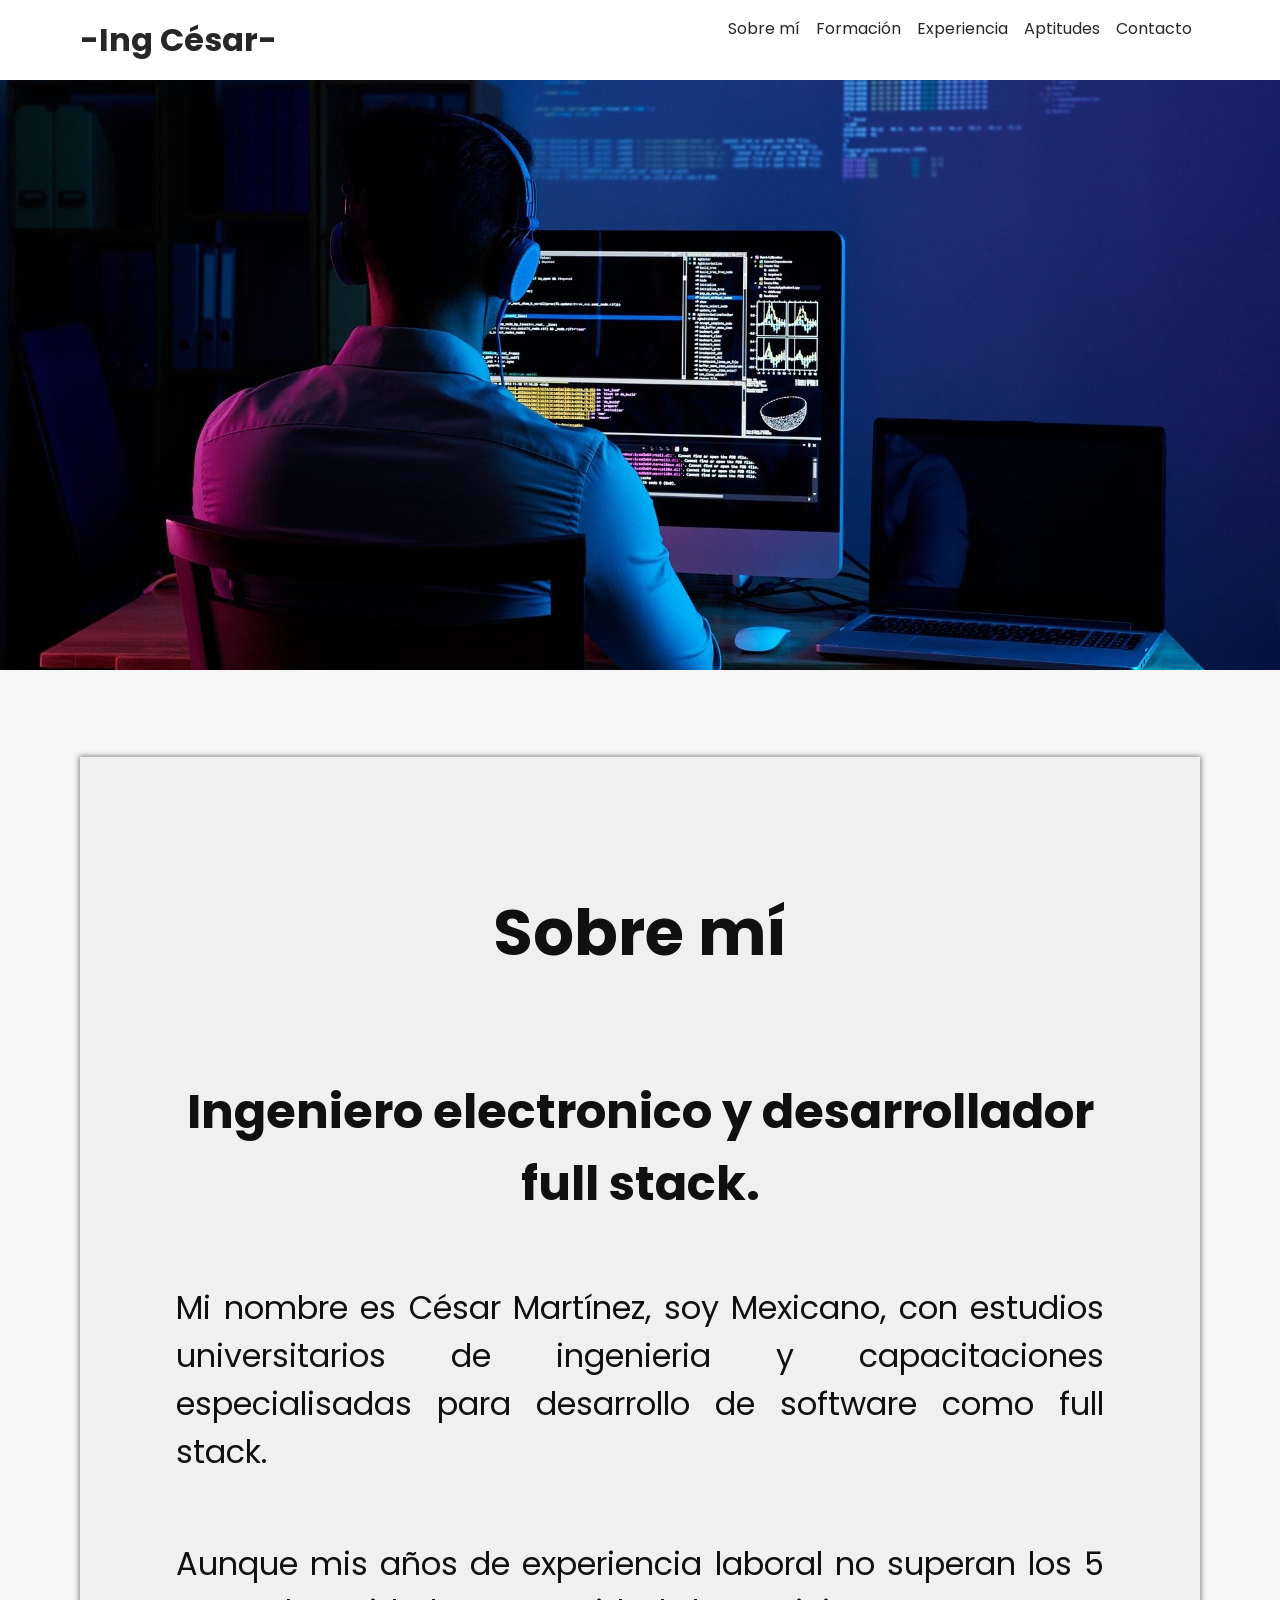
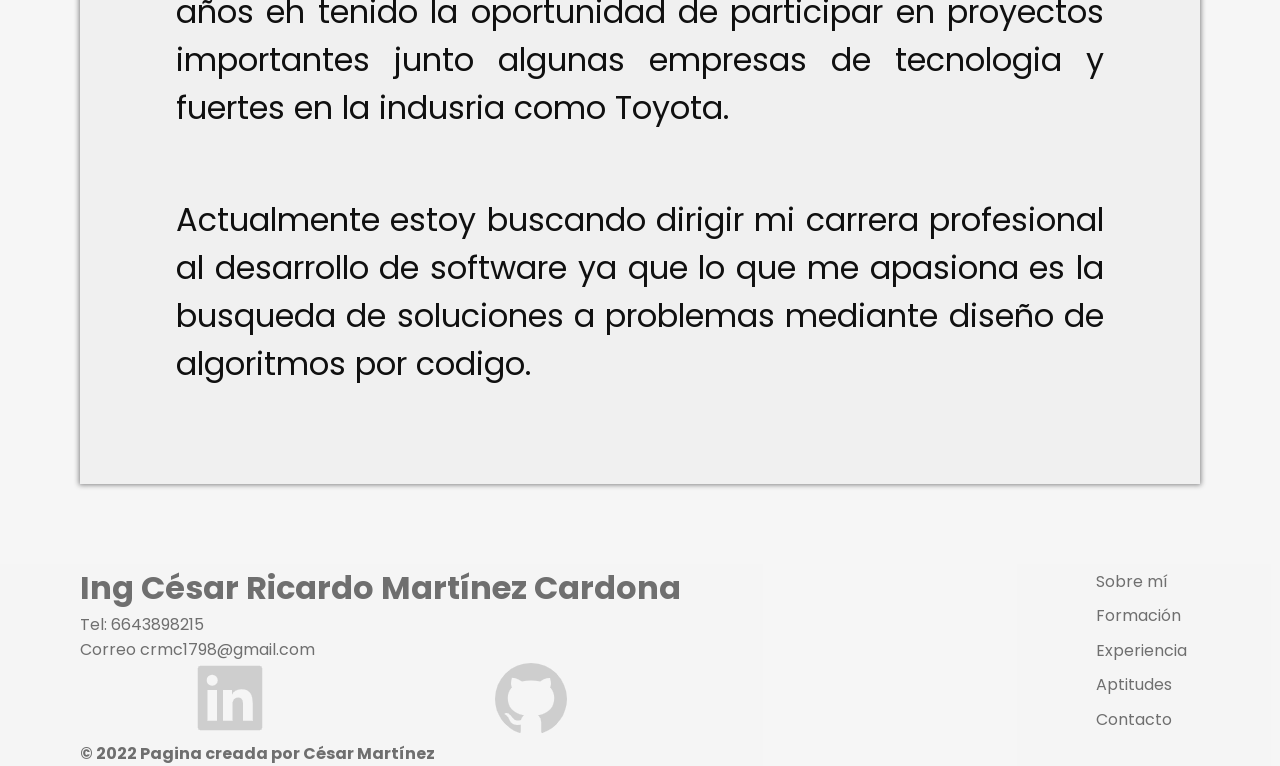
<file: index.html>
<!DOCTYPE html>
<html lang="en">

<head>
	<meta charset="UTF-8">
	<meta http-equiv="X-UA-Compatible" content="IE=edge">
	<meta name="viewport" content="width=device-width, initial-scale=1.0">
	<title>Ing César Martínez</title>
	<link rel="stylesheet" href="css/style.css">
	<link rel="preconnect" href="https://fonts.googleapis.com">
	<link rel="preconnect" href="https://fonts.gstatic.com" crossorigin>
	<link href="https://fonts.googleapis.com/css2?family=Poppins:wght@200&display=swap" rel="stylesheet">
</head>

<body>
	<div class="wrapper">
		<!-- Header -->
		<header class="main-header">
			<h1 class="logo">-Ing César-</h1>
			<nav class="menu">
				<ul>
					<li><a class="vinculos" href="index.html">Sobre mí</a></li>
					<li><a class="vinculos" href="pages/Formacion.html">Formación</a></li>
					<li><a class="vinculos" href="pages/Experiencia.html">Experiencia</a></li>
					<li><a class="vinculos" href="pages/Aptitudes.html">Aptitudes</a></li>
					<li><a class="vinculos" href="pages/Contacto.html">Contacto</a></li>
				</ul>
			</nav>
		</header>

		<!-- Section -->
		<section class="main-section">
			<div class="portada1">
				<img class="portada" src="img/skils1.jpg" alt="Codigo">
			</div>

			<div class="sobremi">
				
			</div><div class="sobremi1">
				<div>
					<h2 class="sobremiT">Sobre mí</h2>
				</div>

				<div>
					<h3 class="sobremiS">Ingeniero electronico y desarrollador full stack.</h3>
				</div>

				<div>
					<p class="sobremiP1">Mi nombre es César Martínez, soy Mexicano, con estudios universitarios de
						ingenieria y capacitaciones especialisadas para desarrollo de software como full stack.</p>
				</div>

				<div>
					<p class="sobremiP2">Aunque mis años de experiencia laboral no superan los 5 años eh tenido la
						oportunidad de participar en proyectos importantes junto algunas empresas de tecnologia y
						fuertes en la indusria como Toyota.</p>
				</div>

				<div>
					<p class="sobremiP3">Actualmente estoy buscando dirigir mi carrera profesional al desarrollo de
						software ya que lo que me apasiona es la busqueda de soluciones a problemas mediante diseño
						de algoritmos por codigo.</p>
				</div>
			</div>
		</section>

		<!-- Footer -->
		<footer class="main-footer">
			<div class="c1">
				<h2 class="ing">Ing César Ricardo Martínez Cardona</h2>
				<p>Tel: 6643898215</p>
				<p>Correo crmc1798@gmail.com</p>
	
				<div class="c11">
					<div><a href="#" target="_blank"><img src="img/antFill-linkedin@3x.png" alt=""></a></div>
	
					<div><a href="#" target="_blank"><img src="img/antFill-github@3x.png" alt=""></a></div>
				</div>
	
				<h2 class="autor">© 2022 Pagina creada por César Martínez</h2>
			</div>
	
			<nav class="menu1">
				<ul class="menu11">
					<li><a class="vinculos2" href="index.html">Sobre mí</a></li>
					<li><a class="vinculos2" href="pages/Formacion.html">Formación</a></li>
					<li><a class="vinculos2" href="pages/Experiencia.html">Experiencia</a></li>
					<li><a class="vinculos2" href="pages/Aptitudes.html">Aptitudes</a></li>
					<li><a class="vinculos2" href="pages/Contacto.html">Contacto</a></li>
				</ul>
			</nav>
		</footer>
	</div>

</body>

</html>
</file>
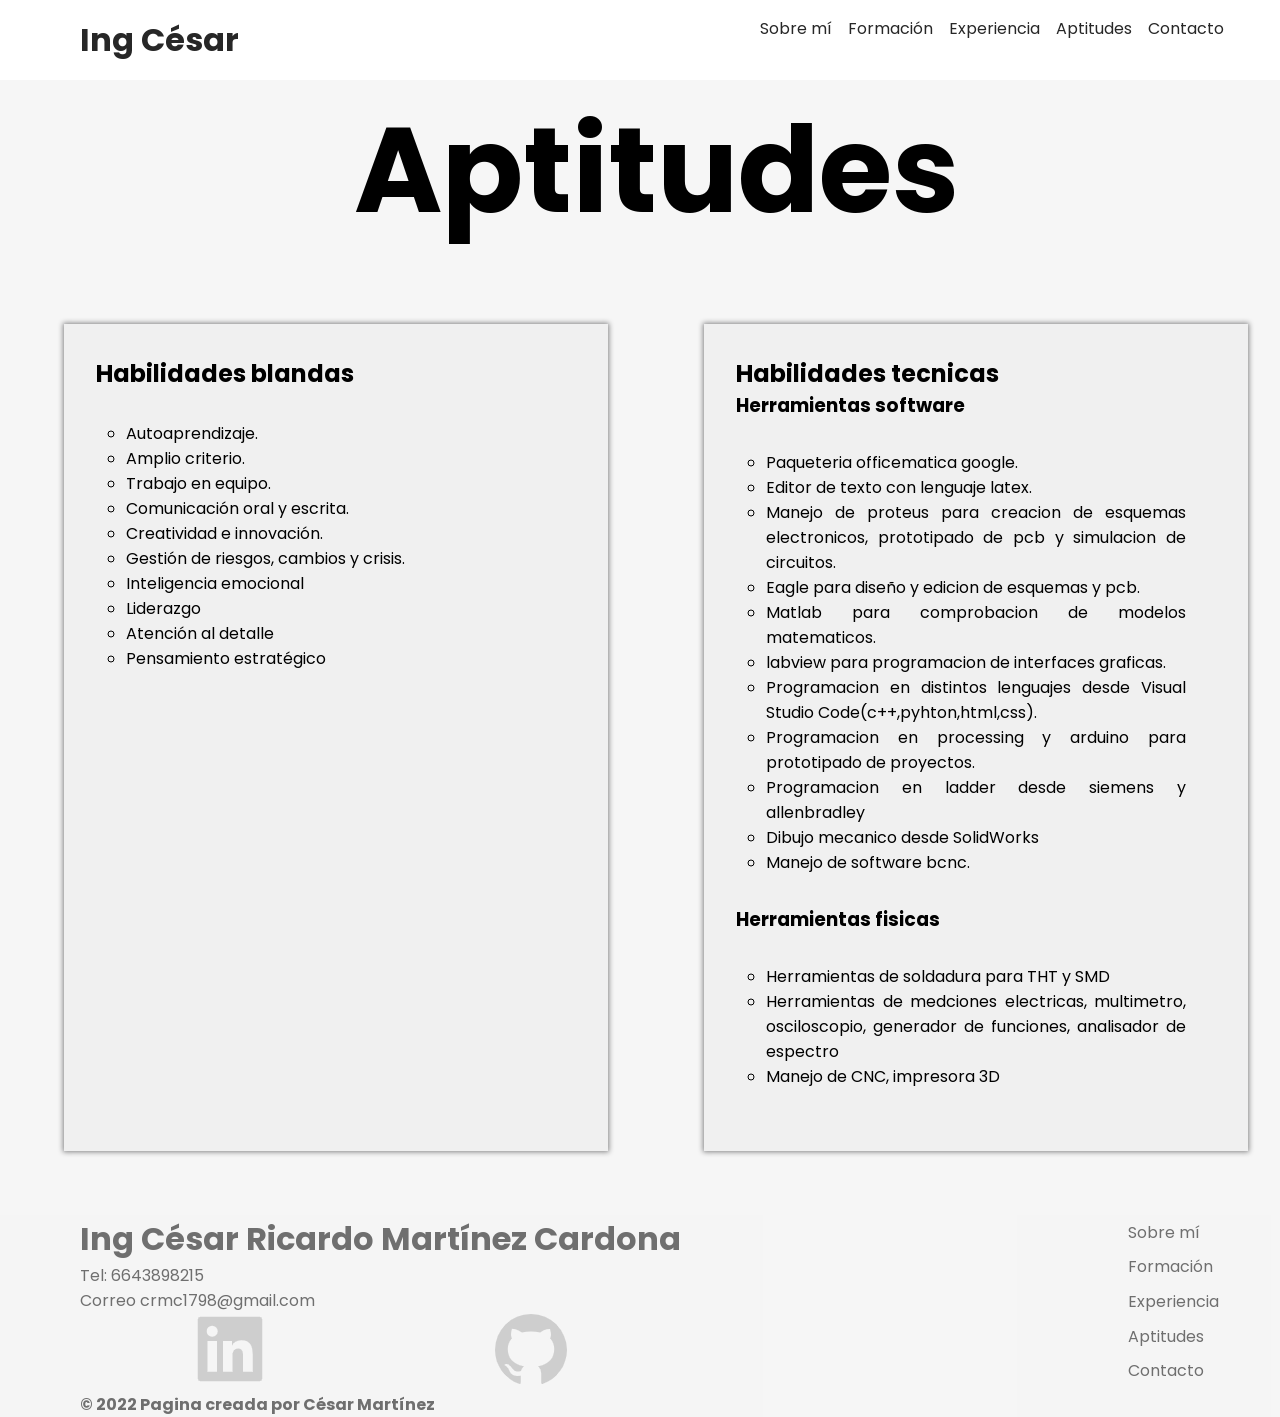
<file: pages/Aptitudes.html>
<!DOCTYPE html>
<html lang="en">

<head>
	<meta charset="UTF-8">
	<meta http-equiv="X-UA-Compatible" content="IE=edge">
	<meta name="viewport" content="width=device-width, initial-scale=1.0">
	<title>Aptitudes</title>
	<link rel="stylesheet" href="../css/style.css">
	<link rel="preconnect" href="https://fonts.googleapis.com">
	<link rel="preconnect" href="https://fonts.gstatic.com" crossorigin>
	<link href="https://fonts.googleapis.com/css2?family=Poppins:wght@200&display=swap" rel="stylesheet">
</head>

<body>
	<div class="wrapper">
		<!-- Header -->
		<header class="main-header">
			<h1 class="logo">Ing César</h1>
			<nav class="menu">
				<ul>
					<li><a class="vinculos" href="../index.html">Sobre mí</a></li>
					<li><a class="vinculos" href="Formacion.html">Formación</a></li>
					<li><a class="vinculos" href="Experiencia.html">Experiencia</a></li>
					<li><a class="vinculos" href="Aptitudes.html">Aptitudes</a></li>
					<li><a class="vinculos" href="Contacto.html">Contacto</a></li>
				</ul>
			</nav>
		</header>

		<!-- Section -->
		<section class="main-section">
			<div class="contenedor">
				<div class="titulo"><h1>Aptitudes</h1></div>
				
				<div class="contenedorA">
					<div class="tarjetaA1">
						<h2>Habilidades blandas</h2>
						<ul>
							<li>Autoaprendizaje.</li>
							<li>Amplio criterio.</li>
							<li>Trabajo en equipo.</li>
							<li>Comunicación oral y escrita.</li>
							<li>Creatividad e innovación.</li>
							<li>Gestión de riesgos, cambios y crisis.</li>
							<li>Inteligencia emocional</li>
							<li>Liderazgo</li>
							<li>Atención al detalle</li>
							<li>Pensamiento estratégico</li>
						</ul>
					</div>

					<div class="tarjetaA2">
						<h2>Habilidades tecnicas</h2>
						<div class="software">
							<h3>Herramientas software</h3>
							<ul>
								<li>Paqueteria officematica google.</li>
								<li>Editor de texto con lenguaje latex.</li>
								<li>Manejo de proteus para creacion de esquemas electronicos, prototipado de pcb y
									simulacion de circuitos. </li>
								<li>Eagle para diseño y edicion de esquemas y pcb.</li>
								<li>Matlab para comprobacion de modelos matematicos.</li>
								<li>labview para programacion de interfaces graficas.</li>
								<li>Programacion en distintos lenguajes desde Visual Studio Code(c++,pyhton,html,css).
								</li>
								<li>Programacion en processing y arduino para prototipado de proyectos.</li>
								<li>Programacion en ladder desde siemens y allenbradley </li>
								<li>Dibujo mecanico desde SolidWorks</li>
								<li>Manejo de software bcnc.</li>
							</ul>
						</div>

						<div class="harware">
							<h3>Herramientas fisicas</h3>
							<ul>
								<li>Herramientas de soldadura para THT y SMD</li>
								<li>Herramientas de medciones electricas, multimetro, osciloscopio, generador de
									funciones, analisador de espectro</li>
								<li>Manejo de CNC, impresora 3D</li>
							</ul>
						</div>
					</div>
				</div>
			</div>
		</section>
	<!-- Footer -->
    <footer class="main-footer">
        <div class="c1">
            <h2 class="ing">Ing César Ricardo Martínez Cardona</h2>
            <p>Tel: 6643898215</p>
            <p>Correo crmc1798@gmail.com</p>

            <div class="c11">
                <div><a href="#" target="_blank"><img src="../img/antFill-linkedin@3x.png" alt=""></a></div>

                <div><a href="#" target="_blank"><img src="../img/antFill-github@3x.png" alt=""></a></div>
            </div>

            <h2 class="autor">© 2022 Pagina creada por César Martínez</h2>
        </div>

        <nav class="menu1">
            <ul>
                <li><a class="vinculos" href="../index.html">Sobre mí</a></li>
                <li><a class="vinculos" href="Formacion.html">Formación</a></li>
                <li><a class="vinculos" href="Experiencia.html">Experiencia</a></li>
                <li><a class="vinculos" href="Aptitudes.html">Aptitudes</a></li>
                <li><a class="vinculos" href="Contacto.html">Contacto</a></li>
            </ul>
        </nav>
    </footer>
	</div>
</body>

</html>
</file>
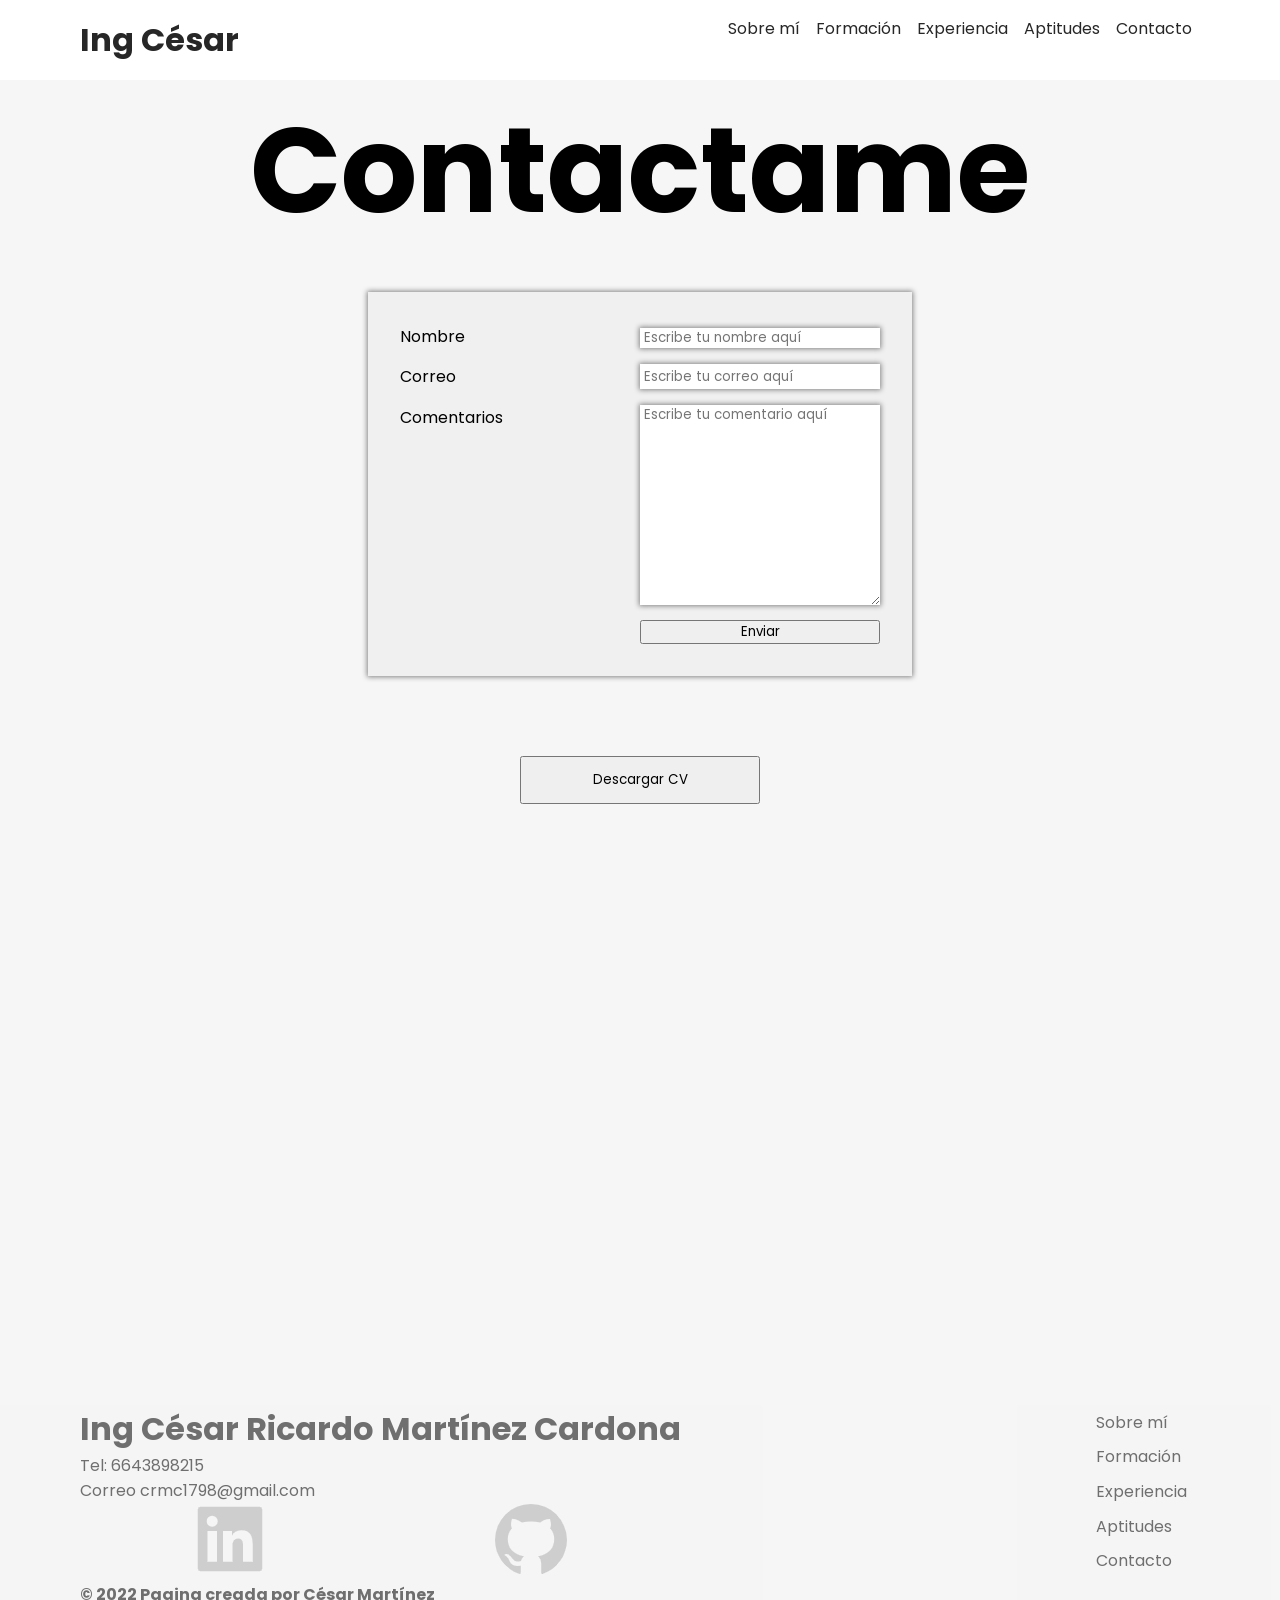
<file: pages/Contacto.html>
<!DOCTYPE html>
<html lang="en">

<head>
	<meta charset="UTF-8">
	<meta http-equiv="X-UA-Compatible" content="IE=edge">
	<meta name="viewport" content="width=device-width, initial-scale=1.0">
	<title>Contacto</title>
	<link rel="stylesheet" href="../css/style.css">
	<link rel="preconnect" href="https://fonts.googleapis.com">
	<link rel="preconnect" href="https://fonts.gstatic.com" crossorigin>
	<link href="https://fonts.googleapis.com/css2?family=Poppins:wght@200&display=swap" rel="stylesheet">
</head>

<body>
	<div class="wrapper">
		<!-- Header -->
		<header class="main-header">
			<h1 class="logo">Ing César</h1>
			<nav class="menu">
				<ul>
					<li><a class="vinculos" href="../index.html">Sobre mí</a></li>
					<li><a class="vinculos" href="Formacion.html">Formación</a></li>
					<li><a class="vinculos" href="Experiencia.html">Experiencia</a></li>
					<li><a class="vinculos" href="Aptitudes.html">Aptitudes</a></li>
					<li><a class="vinculos" href="Contacto.html">Contacto</a></li>
				</ul>
			</nav>
		</header>

		<!-- Section -->
		<section class="main-section">
			<div class="contenedor">
				<div class="titulo">
					<h1>Contactame</h1>
				</div>

				<div class="formulario">
					<form>
						<div class="tunombre">
							<div><label for="Nombre">Nombre</label></div>

							<div><input id="Nombre" placeholder=" Escribe tu nombre aquí" size="30"></div>
						</div>

						<div class="tucorreo">
							<label for="Tu_correo">Correo</label>
							<input id="Tu_correo" placeholder=" Escribe tu correo aquí" size="30">
						</div>

						<div class="tucomentario">
							<label for="Tu_comentario">Comentarios</label>
							<textarea name="" id="Tu_comentario" cols="30" rows="10"
								placeholder=" Escribe tu comentario aquí"></textarea>

						</div>

						<div class="enviar">
							<button class="enviarB">Enviar</button>
						</div>
					</form>
				</div>

				<div class="CV">
					<button class="enviarCV">Descargar CV</button>
				</div>

				<div class="mapa">
					<iframe
						src="https://www.google.com/maps/embed?pb=!1m18!1m12!1m3!1d430734.2719486757!2d-117.22799648534046!3d32.49644891217552!2m3!1f0!2f0!3f0!3m2!1i1024!2i768!4f13.1!3m3!1m2!1s0x80d9390226587bd3%3A0x14724bafa4e62456!2sTijuana%2C%20B.C.!5e0!3m2!1ses-419!2smx!4v1648775215771!5m2!1ses-419!2smx"
						width="600" height="450" style="border:0;" allowfullscreen="" loading="lazy"
						referrerpolicy="no-referrer-when-downgrade"></iframe>
				</div>
			</div>
		</section>
	<!-- Footer -->
    <footer class="main-footer">
        <div class="c1">
            <h2 class="ing">Ing César Ricardo Martínez Cardona</h2>
            <p>Tel: 6643898215</p>
            <p>Correo crmc1798@gmail.com</p>

            <div class="c11">
                <div><a href="#" target="_blank"><img src="../img/antFill-linkedin@3x.png" alt=""></a></div>

                <div><a href="#" target="_blank"><img src="../img/antFill-github@3x.png" alt=""></a></div>
            </div>

            <h2 class="autor">© 2022 Pagina creada por César Martínez</h2>
        </div>

        <nav class="menu1">
            <ul>
                <li><a class="vinculos" href="../index.html">Sobre mí</a></li>
                <li><a class="vinculos" href="Formacion.html">Formación</a></li>
                <li><a class="vinculos" href="Experiencia.html">Experiencia</a></li>
                <li><a class="vinculos" href="Aptitudes.html">Aptitudes</a></li>
                <li><a class="vinculos" href="Contacto.html">Contacto</a></li>
            </ul>
        </nav>
    </footer>
	</div>
</body>

</html>
</file>
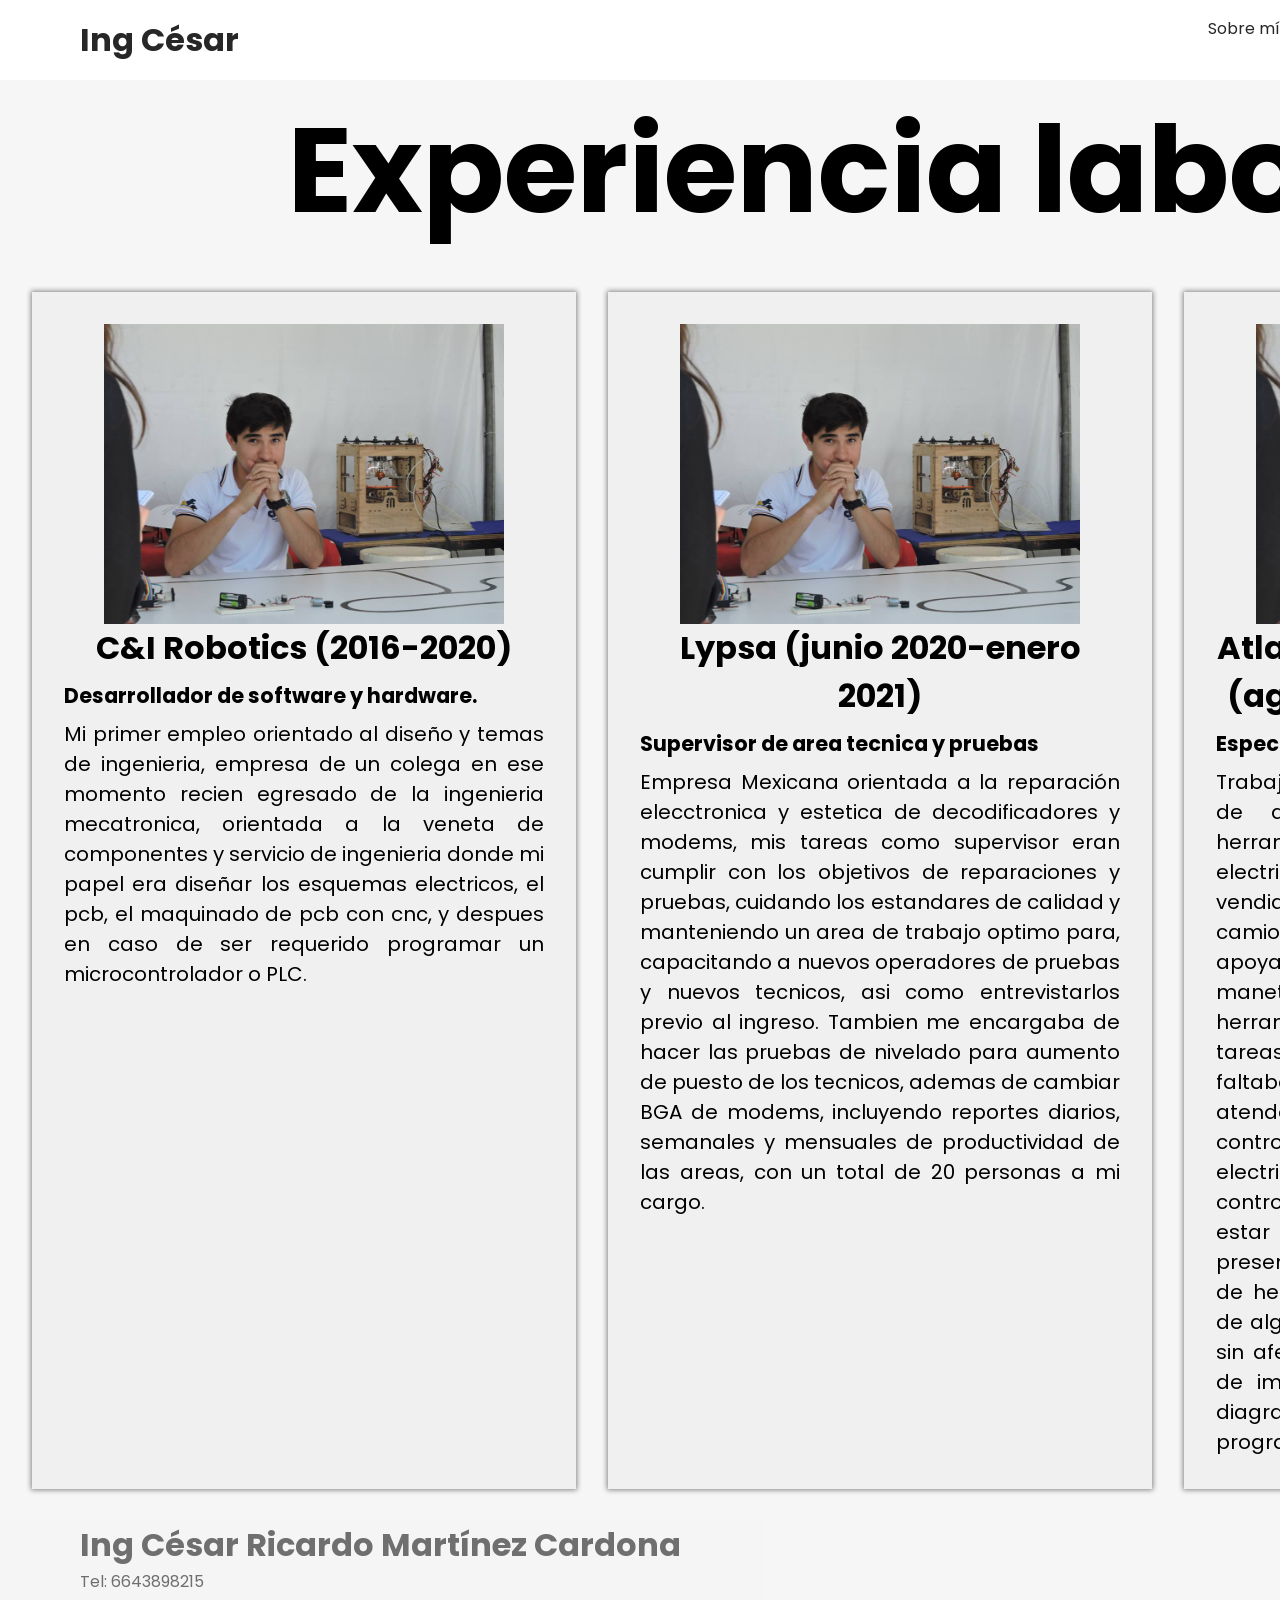
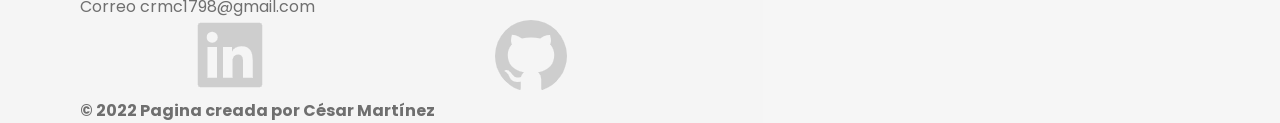
<file: pages/Experiencia.html>
<!DOCTYPE html>
<html lang="en">

<head>
    <meta charset="UTF-8">
    <meta http-equiv="X-UA-Compatible" content="IE=edge">
    <meta name="viewport" content="width=device-width, initial-scale=1.0">
    <title>Experiencia</title>
    <link rel="stylesheet" href="../css/style.css">
    <link rel="preconnect" href="https://fonts.googleapis.com">
    <link rel="preconnect" href="https://fonts.gstatic.com" crossorigin>
    <link href="https://fonts.googleapis.com/css2?family=Poppins:wght@200&display=swap" rel="stylesheet">
</head>

<body>
    <div class="wrapper">
        <!-- Header -->
        <header class="main-header">
            <h1 class="logo">Ing César</h1>
            <nav class="menu">
                <ul>
                    <li><a class="vinculos" href="../index.html">Sobre mí</a></li>
                    <li><a class="vinculos" href="Formacion.html">Formación</a></li>
                    <li><a class="vinculos" href="Experiencia.html">Experiencia</a></li>
                    <li><a class="vinculos" href="Aptitudes.html">Aptitudes</a></li>
                    <li><a class="vinculos" href="Contacto.html">Contacto</a></li>
                </ul>
            </nav>
        </header>

        <!-- Section -->
        <section class="main-section">
            <div class="contenedor">
                <div class="titulo">
                    <h1>Experiencia laboral</h1>
                </div>

                <div class="tarjetasH">
                    <div class="tarjetaH1">
                        <img class="fototarjetaH" src="../img/CesarPrepa.jpg" alt="">
                        <div class="textotarjeta">
                            <h2>C&I Robotics (2016-2020)</h2>
                            <h3>Desarrollador de software y hardware.</h3>
                            <p>Mi primer empleo orientado al diseño y temas de ingenieria, empresa de un colega en ese
                                momento recien egresado de la ingenieria mecatronica, orientada a la veneta de
                                componentes y servicio de ingenieria donde mi papel era diseñar los esquemas electricos,
                                el pcb, el maquinado de pcb con cnc, y despues en caso de ser requerido programar un
                                microcontrolador o PLC.</p>
                        </div>
                    </div>

                    <div class="tarjetaH2">
                        <img class="fototarjetaH" src="../img/CesarPrepa.jpg" alt="">
                        <div class="textotarjeta">
                            <h2>Lypsa (junio 2020-enero 2021)</h2>
                            <h3>Supervisor de area tecnica y pruebas</h3>
                            <p>Empresa Mexicana orientada a la reparación elecctronica y estetica de decodificadores y
                                modems, mis tareas como supervisor eran cumplir con los objetivos de reparaciones y
                                pruebas, cuidando los estandares de calidad y manteniendo un area de trabajo optimo
                                para, capacitando a nuevos operadores de pruebas y nuevos tecnicos, asi como
                                entrevistarlos previo al ingreso. Tambien me encargaba de hacer las pruebas de nivelado
                                para aumento de puesto de los tecnicos, ademas de cambiar BGA de modems, incluyendo
                                reportes diarios, semanales y mensuales de productividad de las areas, con un total de
                                20 personas a mi cargo.</p>
                        </div>
                    </div>

                    <div class="tarjetaH3">
                        <img class="fototarjetaH" src="../img/CesarPrepa.jpg" alt="">
                        <div class="textotarjeta">
                            <h2>Atlas copco - Toyota Tijuana (agosto 2021 - febrero 2022)</h2>
                            <h3>Especialista tecnico - programador</h3>
                            <p>Trabajaba en el area de servicio a productos de atlas copco, le vendia a toyota
                                herramientas de apriete neumaticas y electrica junto con sus controladores, esto se
                                vendia en la planta de ensamble de la camioneta Tacoma, una de las tareas donded apoyaba
                                en ese trabajo era dar manetnimiento preventivo y correctivo a herramientas electricas y
                                neumaticas, estas tareas solo las realizaba cuando algun tecnico faltaba, parte de mis
                                atreas diarias era atender llamados a linea dee fallas de controladores junto con
                                herramientas electricas, actualizar y programar controladores de herramientas, ademas de
                                estar en busca de mejoras continuas para presentar a Toyota nuevas implementaciones de
                                herramientas o mejorar la programacion de alguna para disminuir el tiempo de apriete sin
                                afectar la calidad, tambien asistir al area de implementacion de proyectos revisando
                                diagramas electricos, neumaticos o programando plc.</p>
                        </div>
                    </div>
                </div>
            </div>
        </section>

    <!-- Footer -->
    <footer class="main-footer">
        <div class="c1">
            <h2 class="ing">Ing César Ricardo Martínez Cardona</h2>
            <p>Tel: 6643898215</p>
            <p>Correo crmc1798@gmail.com</p>

            <div class="c11">
                <div><a href="#" target="_blank"><img src="../img/antFill-linkedin@3x.png" alt=""></a></div>

                <div><a href="#" target="_blank"><img src="../img/antFill-github@3x.png" alt=""></a></div>
            </div>

            <h2 class="autor">© 2022 Pagina creada por César Martínez</h2>
        </div>

        <nav class="menu1">
            <ul>
                <li><a class="vinculos" href="../index.html">Sobre mí</a></li>
                <li><a class="vinculos" href="Formacion.html">Formación</a></li>
                <li><a class="vinculos" href="Experiencia.html">Experiencia</a></li>
                <li><a class="vinculos" href="Aptitudes.html">Aptitudes</a></li>
                <li><a class="vinculos" href="Contacto.html">Contacto</a></li>
            </ul>
        </nav>
    </footer>
    </div>
</body>

</html>
</file>
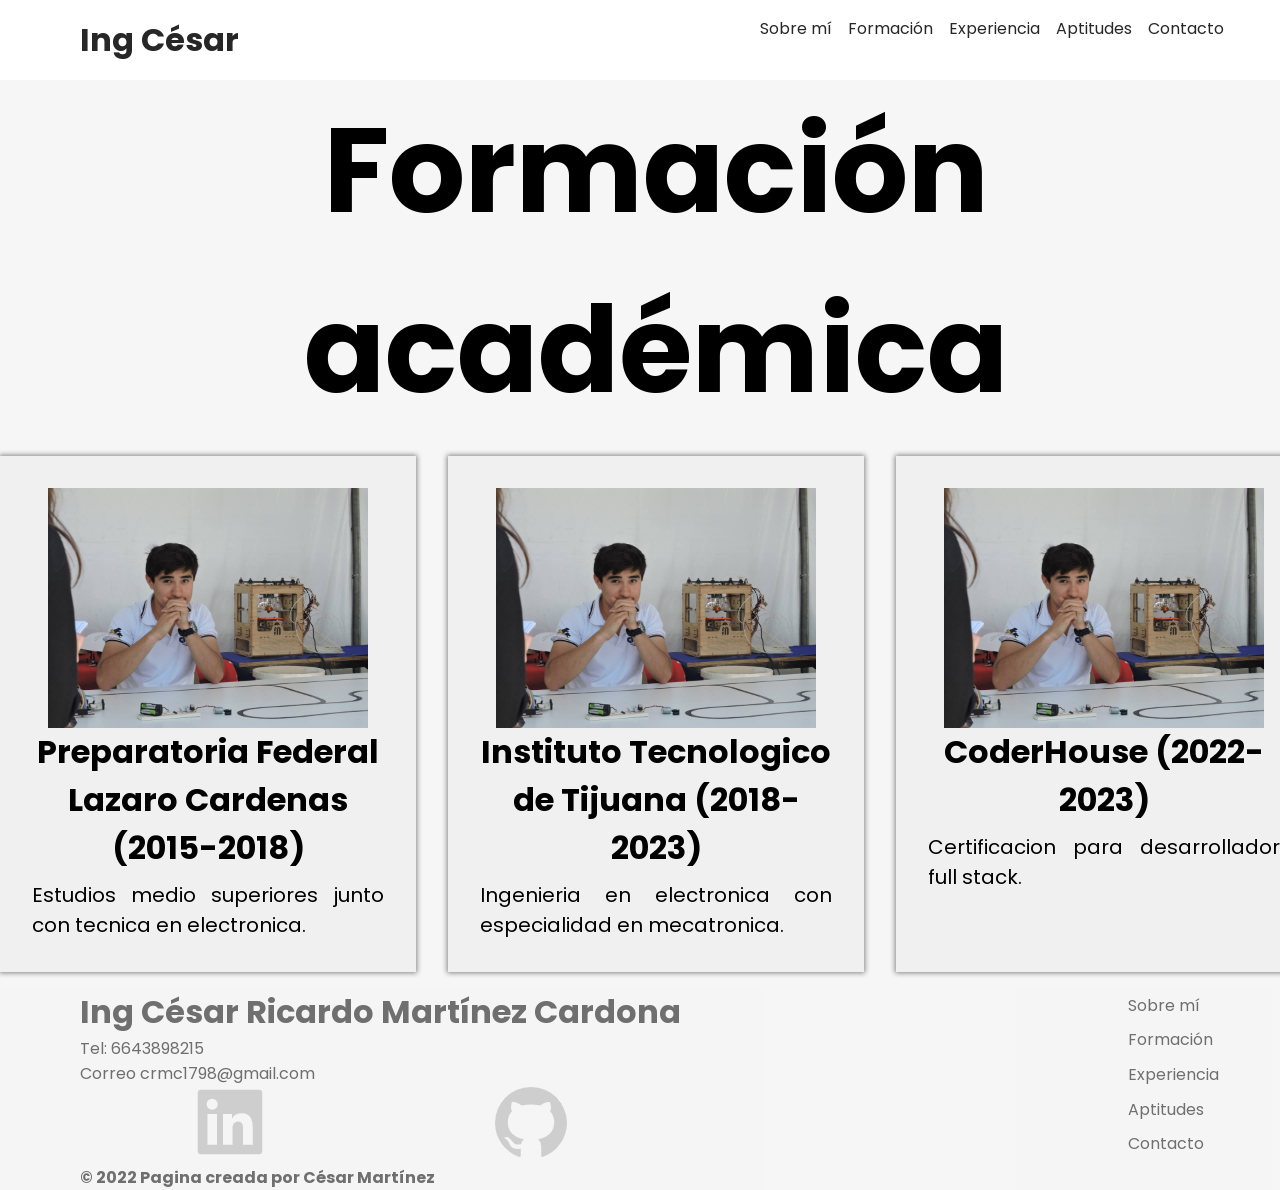
<file: pages/Formacion.html>
<!DOCTYPE html>
<html lang="en">

<head>
    <meta charset="UTF-8">
    <meta http-equiv="X-UA-Compatible" content="IE=edge">
    <meta name="viewport" content="width=device-width, initial-scale=1.0">
    <title>Formación</title>
    <link rel="stylesheet" href="../css/style.css">
    <link rel="preconnect" href="https://fonts.googleapis.com">
    <link rel="preconnect" href="https://fonts.gstatic.com" crossorigin>
    <link href="https://fonts.googleapis.com/css2?family=Poppins:wght@200&display=swap" rel="stylesheet">
</head>

<body>
    <div class="wrapper">
        <!-- Header -->
        <header class="main-header">
            <h1 class="logo">Ing César</h1>
            <nav class="menu">
                <ul>
                    <li><a class="vinculos" href="../index.html">Sobre mí</a></li>
                    <li><a class="vinculos" href="Formacion.html">Formación</a></li>
                    <li><a class="vinculos" href="Experiencia.html">Experiencia</a></li>
                    <li><a class="vinculos" href="Aptitudes.html">Aptitudes</a></li>
                    <li><a class="vinculos" href="Contacto.html">Contacto</a></li>
                </ul>
            </nav>
        </header>

        <!-- Section -->
        <section class="main-section">
            <div class="contenedor">
                <div class="titulo">
                    <h1>Formación académica</h1>
                </div>

                <div class="tarjetas">
                    <div class="tarjeta1">
                        <img class="fototarjeta" src="../img/CesarPrepa.jpg" alt="">
                        <div class="textotarjeta">
                            <h2>Preparatoria Federal Lazaro Cardenas (2015-2018)</h2>
                            <p>Estudios medio superiores junto con tecnica en electronica.</p>
                        </div>
                    </div>

                    <div class="tarjeta2">
                        <img class="fototarjeta" src="../img/CesarPrepa.jpg" alt="">
                        <div class="textotarjeta">
                            <h2>Instituto Tecnologico de Tijuana (2018-2023)</h2>
                            <p>Ingenieria en electronica con especialidad en mecatronica.</p>
                        </div>
                    </div>

                    <div class="tarjeta3">
                        <img class="fototarjeta" src="../img/CesarPrepa.jpg" alt="">
                        <div class="textotarjeta">
                            <h2>CoderHouse (2022-2023)</h2>
                            <p>Certificacion para desarrollador full stack.</p>
                        </div>
                    </div>
                </div>
            </div>
        </section>
        <!-- Footer -->
    <footer class="main-footer">
        <div class="c1">
            <h2 class="ing">Ing César Ricardo Martínez Cardona</h2>
            <p>Tel: 6643898215</p>
            <p>Correo crmc1798@gmail.com</p>

            <div class="c11">
                <div><a href="#" target="_blank"><img src="../img/antFill-linkedin@3x.png" alt=""></a></div>

                <div><a href="#" target="_blank"><img src="../img/antFill-github@3x.png" alt=""></a></div>
            </div>

            <h2 class="autor">© 2022 Pagina creada por César Martínez</h2>
        </div>

        <nav class="menu1">
            <ul>
                <li><a class="vinculos" href="../index.html">Sobre mí</a></li>
                <li><a class="vinculos" href="Formacion.html">Formación</a></li>
                <li><a class="vinculos" href="Experiencia.html">Experiencia</a></li>
                <li><a class="vinculos" href="Aptitudes.html">Aptitudes</a></li>
                <li><a class="vinculos" href="Contacto.html">Contacto</a></li>
            </ul>
        </nav>
    </footer>
    </div>
</body>

</html>
</file>
<file: css/style.css>
* {
    font-family: 'Poppins', sans-serif;
    margin: 0;
    padding: 0;
}

body {

    min-height: 100vh;
}

.wrapper {
    width: 100%;
    display: grid;
    grid-template-areas:
        "header"
        "section"
        "footer";
}

/*inicio Header*/
.main-header {
    display: flex;
    flex-flow: row wrap;
    background-color: #ffffff;
    align-content: space-around;
    justify-content: space-between;
    height: 5rem;
    color: #101010;
    width: auto;
    opacity: 0.9;
    grid-area: header;
}

.logo {
    margin-left: 5rem;
}

.menu {
    margin-right: 5rem;
}

.menu ul {
    display: flex;
    justify-content: flex-end;
    flex-wrap: wrap;
}

nav ul {
    display: flex;
    flex-flow: row wrap;
    list-style: none;
    padding: 0;
    margin: 0;
}

nav li a {
    color: #101010;
    text-decoration: none;
    font-size: 1rem;
    padding: .5rem;
}

nav li a:hover {
    color: #ffffff;
    background-color: #4774b6;
}
/*Fin Header*/


/*Inicio Footer*/
.menu1 ul {
    display: flex;
    flex-direction: column;
    justify-content: center;
    flex-wrap: wrap;
}

.main-footer {
    display: flex;
    flex-flow: row wrap;
    color: #101010;
    justify-content: space-between;
    background-color: #f0f0f0;
    opacity: 60%;
    width: 100%;
    height: auto;
    margin-top: auto;
    bottom: 0;
    grid-area: footer;
}

.menu1 ul li {
    margin: 0.3rem;
}

.c1 .ing {
    font-size: 2rem;
}

.c1 p {
    font-size: 1rem;
}

.c11 {
    display: flex;
    flex-flow: row wrap;
    justify-content: space-around;
}

.autor {
    font-size: 1rem;
}

.menu1 {
    font-size: 1rem;
    margin-right: 5rem;
}

.c1 {
    margin-left: 5rem;
}
/*Fin Footer*/

/*Inicio pagina Sobre mí*/
.main-section {
    background-color: #f6f6f6;
    grid-area: section;
}

.portada1 {
    margin: 0;
    padding: 0;
}

.portada {
    width: 100%;
}

.sobremi {
    background-color: #EBF0F7;
    margin: 0;
    padding: 0;
    display: flex;
    flex-flow: row nowrap;
}

.sobremi1 {
    display: flex;
    flex-flow: column wrap;
    margin: 5rem 5rem 5rem 5rem;
    padding: 4rem;
    background-color: #f0f0f0;
    color: #101010;
    text-align: justify;
    align-content: space-between;
    box-shadow: 0px 0px 5px 1px #848485;
}

.sobremi1 h2 {
    font-size: 4rem;
    text-align: center;
    margin: 4rem;
}

.sobremi1 h3 {
    font-size: 3rem;
    text-align: center;
    margin: 2rem;
}

.sobremi1 p {
    font-size: 2rem;
    text-align: justify;
    margin: 2rem;
}
/*Fin pagina Sobre mi*/

/*Inicio de pagina Formacion*/
.titulo {
    font-size: 5rem;
}

.contenedor {
    display: flex;
    flex-flow: column wrap;
    justify-content: center;
    align-items: center;
}

.tarjetas {
    margin-top: 1rem;
    margin-bottom: 1rem;
    display: grid;
    gap: 2rem;
    grid-template-areas:
        "tarjeta1 tarjeta2 tarjeta3";
}

.fototarjeta {
    width: 20rem;
}

.tarjeta1 {
    grid-area: tarjeta1;
    padding: 2rem;
    width: 22rem;
    display: flex;
    flex-flow: column wrap;
    align-items: center;
    background-color: #f0f0f0;
    box-shadow: 0px 0px 5px 1px #848485;
}

.tarjeta2 {
    grid-area: tarjeta2;
    padding: 2rem;
    width: 22rem;
    display: flex;
    flex-flow: column wrap;
    align-items: center;
    background-color: #f0f0f0;
    box-shadow: 0px 0px 5px 1px #848485;
}

.tarjeta3 {
    grid-area: tarjeta3;
    padding: 2rem;
    width: 22rem;
    display: flex;
    flex-flow: column wrap;
    align-items: center;
    background-color: #f0f0f0;
    box-shadow: 0px 0px 5px 1px #848485;
}

.tarjeta1:hover {
    transform: scale(1.1);
}

.tarjeta2:hover {
    transform: scale(1.1);
}

.tarjeta3:hover {
    transform: scale(1.1);
}

.textotarjeta {
    display: flex;
    flex-flow: column wrap;
    justify-content: space-around;
}

.textotarjeta h2 {
    font-size: 2rem;
    text-align: center;
    margin-bottom: 0.5rem;
}

.textotarjeta h3 {
    font-size: 1.3rem;
    margin-bottom: 0.5rem;
}

.textotarjeta p {
    font-size: 20px;
    text-align: justify;
}
/*Fin de pagina Formacion*/

/*Inicio de pagina Experiencia*/
.tarjetasH {
    padding: 1rem;
    margin: 1rem;
    display: grid;
    gap: 2rem;
    grid-template-areas:
        "tarjetaH1 tarjetaH2 tarjetaH3";
}

.fototarjetaH {
    width: 25rem;
}

.tarjetaH1:hover {
    transform: scale(1.1);
}

.tarjetaH2:hover {
    transform: scale(1.1);
}

.tarjetaH3:hover {
    transform: scale(1.1);
}

.tarjetaH1 {
    padding: 2rem;
    width: 30rem;
    display: flex;
    flex-flow: column wrap;
    align-items: center;
    background-color: #f0f0f0;
    box-shadow: 0px 0px 5px 1px #848485;
}

.tarjetaH2 {
    padding: 2rem;
    width: 30rem;
    display: flex;
    flex-flow: column wrap;
    align-items: center;
    background-color: #f0f0f0;
    box-shadow: 0px 0px 5px 1px #848485;
}

.tarjetaH3 {
    padding: 2rem;
    width: 30rem;
    display: flex;
    flex-flow: column wrap;
    align-items: center;
    background-color: #f0f0f0;
    box-shadow: 0px 0px 5px 1px #848485;
}
/*Fin de pagina Experiencia*/

/*Inicio de pagina Aptitudes*/
.contenedorA {
    padding: 2rem;
    display: grid;
    gap: 2rem;
    grid-template-areas:
        "tarjetaA tarjetaA ";

}

.tarjetaA1 {
    margin: 2rem;
    padding: 2rem;
    width: 30rem;
    display: flex;
    flex-flow: column wrap;
    align-items: flex-start;
    text-align: justify;
    background-color: #f0f0f0;
    box-shadow: 0px 0px 5px 1px #848485;
}

.tarjetaA2 {
    margin: 2rem;
    padding: 2rem;
    width: 30rem;
    display: flex;
    flex-flow: column wrap;
    align-items: flex-start;
    text-align: justify;
    background-color: #f0f0f0;
    box-shadow: 0px 0px 5px 1px #848485;
}

.tarjetaA1:hover {
    transform: scale(1.1);
}

.tarjetaA2:hover {
    transform: scale(1.1);
}

h1 {
    text-align: center;
}

ul {
    list-style: circle;
    padding: 30px;
}
/*Fin de pagina Aptitudes*/

/*Inicio de pagina Contacto*/
.formulario {
    background-color: #f0f0f0;
    margin: 2rem;
    padding: 2rem;
    box-shadow: 0px 0px 5px 1px #848485;
}

form {
    display: flex;
    flex-flow: column wrap;
    width: 30rem;
    height: 20rem;
    justify-content: space-between;
}

.tunombre {
    display: flex;
    flex-flow: row wrap;
    justify-content: space-between;
}

.tucorreo {
    display: flex;
    flex-flow: row wrap;
    justify-content: space-between;
}

.tucomentario {
    display: flex;
    flex-flow: row wrap;
    justify-content: space-between;
}

.enviar {
    display: flex;
    flex-flow: row wrap;
    justify-content: end;
}

.enviarB {
    width: 15rem;
}

.CV {
    margin: 3rem;
}

.enviarCV {
    width: 15rem;
    height: 3rem;
}

.mapa {
    margin: 3rem;
}

#Tu_comentario,
#Tu_correo,
#Nombre {
    width: 15rem;
    background-color: #ffffff;
    border: none;
    box-shadow: 0px 0px 5px 1px #848485;
}
/*Fin de pagina contacto*/


/*Ajuste para mobile*/
@media(max-width:800px) {

    /*Inicio Header*/
    .main-header {
        flex-flow: column wrap;
        align-content: center;
        justify-content: center;
        height: auto;
        color: #101010;
    }

    .logo {
        margin-left: 0;
    }

    .menu {
        margin-right: 0;
    }

    .menu ul {
        justify-content: center;
    }

    nav li a {
        font-size: .9rem;
        padding: .3rem;
    }
    /*Fin Header*/

    /*Inicio pagina Sobre mí*/
    .sobremi1 {
        padding: 20px;
        margin: 20px;
    }

    .sobremi1 h2 {
        font-size: 1.5rem;
        margin: 0.2rem;
    }

    .sobremi1 h3 {
        font-size: 1.3rem;
        margin: 0.5rem;
    }

    .sobremi1 p {
        font-size: 1rem;
        margin: 0.5rem;
    }
    /*Fin pagina Sobre mi*/

    /*Inicio Footer*/
    .c1 .ing {
        font-size: 1rem;
    }

    .c1 p {
        font-size: 1rem;
    }


    .autor {
        font-size: 0.6rem;
    }

    .menu1 {
        margin-right: 1rem;
    }

    .c1 {
        margin-left: 1rem;
    }
    /*Fin Footer*/

    /*Inicio de pagina Formacion*/
    .titulo {
        font-size: 2rem;
    }

    .tarjetas {
        display: grid;
        gap: 20px;
        grid-template-areas:
            "tarjeta1"
            "tarjeta2"
            "tarjeta3";
    }
    /*Fin de pagina Formacion*/

    /*Inicio de pagina Experiencia*/
    .tarjetasH {
        padding: 1rem;
        margin: 1rem;
        display: grid;
        gap: 2rem;
        grid-template-areas:
            "tarjetaH1"
            "tarjetaH2"
            "tarjetaH3";
    }
    /*Fin de pagina Experiencia*/

    /*Inicio de pagina Aptitudes*/
    .contenedorA {
        padding: 2rem;
        display: grid;
        gap: 2rem;
        grid-template-areas:
            "tarjetaA "
            "tarjetaA";

    }
    /*Fin de pagina Aptitudes*/

}
</file>
